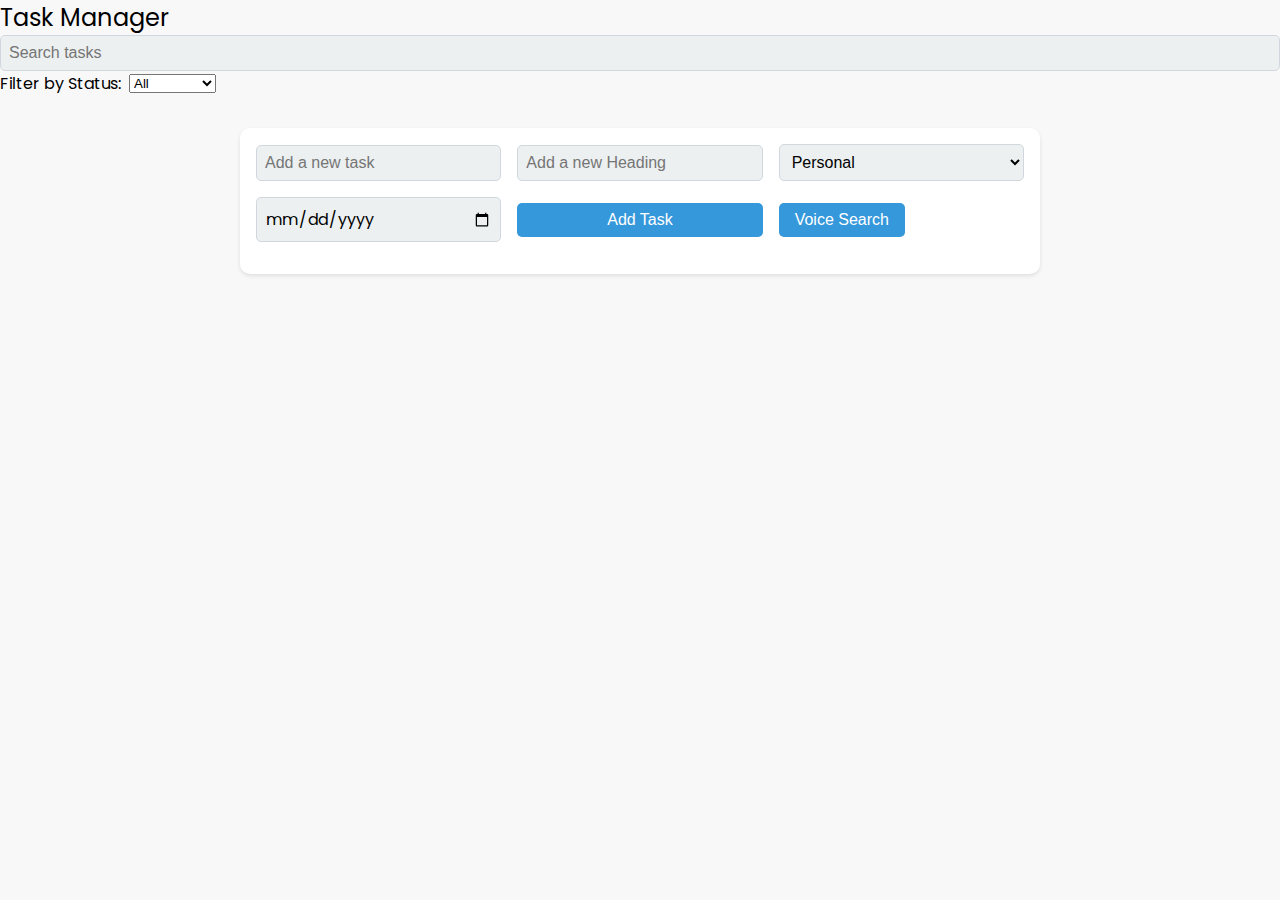
<file: index.html>
<!DOCTYPE html>
<html lang="en">

<head>

  <meta charset="UTF-8">
  <meta name="viewport" content="width=device-width, initial-scale=1.0">


  <title>Task Manager</title>


  <link rel="stylesheet" href="style.css">
  <link rel="preconnect" href="https://fonts.googleapis.com">
  <link rel="preconnect" href="https://fonts.gstatic.com" crossorigin>
  <link href="https://fonts.googleapis.com/css2?family=Poppins&display=swap" rel="stylesheet">
  <link rel="stylesheet" href="https://cdnjs.cloudflare.com/ajax/libs/font-awesome/4.7.0/css/font-awesome.min.css">
  <link rel="stylesheet" href="https://unicons.iconscout.com/release/v4.0.8/css/line.css">

  <link rel="icon" type="image/x-icon" href="Favicon.png">

</head>

<body>
    <nav>
      <div class="todo">
        <i class="uil uil-clipboard-notes"></i>
        Task Manager
      </div>

      <div class="search ">
        <input type="text" id="searchInput" placeholder="Search tasks">
      </div>


      <div class="filter">
        <div class="filters">

          <label class="statusFilter">Filter by Status:</label>

          <select id="statusFilter" onchange="filterTasks()">
            <option value="all">All</option>
            <option value="pending">Pending</option>
            <option value="completed">Completed</option>
          </select>
        </div>

    </nav>
  </header>
  
  <div class="container">
    <div class="todo-container">
      <input type="text" id="taskInput" placeholder="Add a new task">
      <input type="text" id="taskheadingInput" placeholder="Add a new Heading">

      <select id="categorySelect">

        <option value="personal">Personal</option>
        <option value="work">Work</option>
        <option value="shopping">Shopping</option>
      </select>

      <input type="date" id="dueDateInput" required>
      <button onclick="addTask()">Add Task</button>
      <div id="voiceButton">
        <button id="voiceSearchButton">Voice Search</button>
           </div>
    </div>

    <div class="task-grid" id="taskGrid">

      <div id="task-item">

      </div>
    </div>
  
  <script src="script.js"></script>
</body>

</html>
</file>
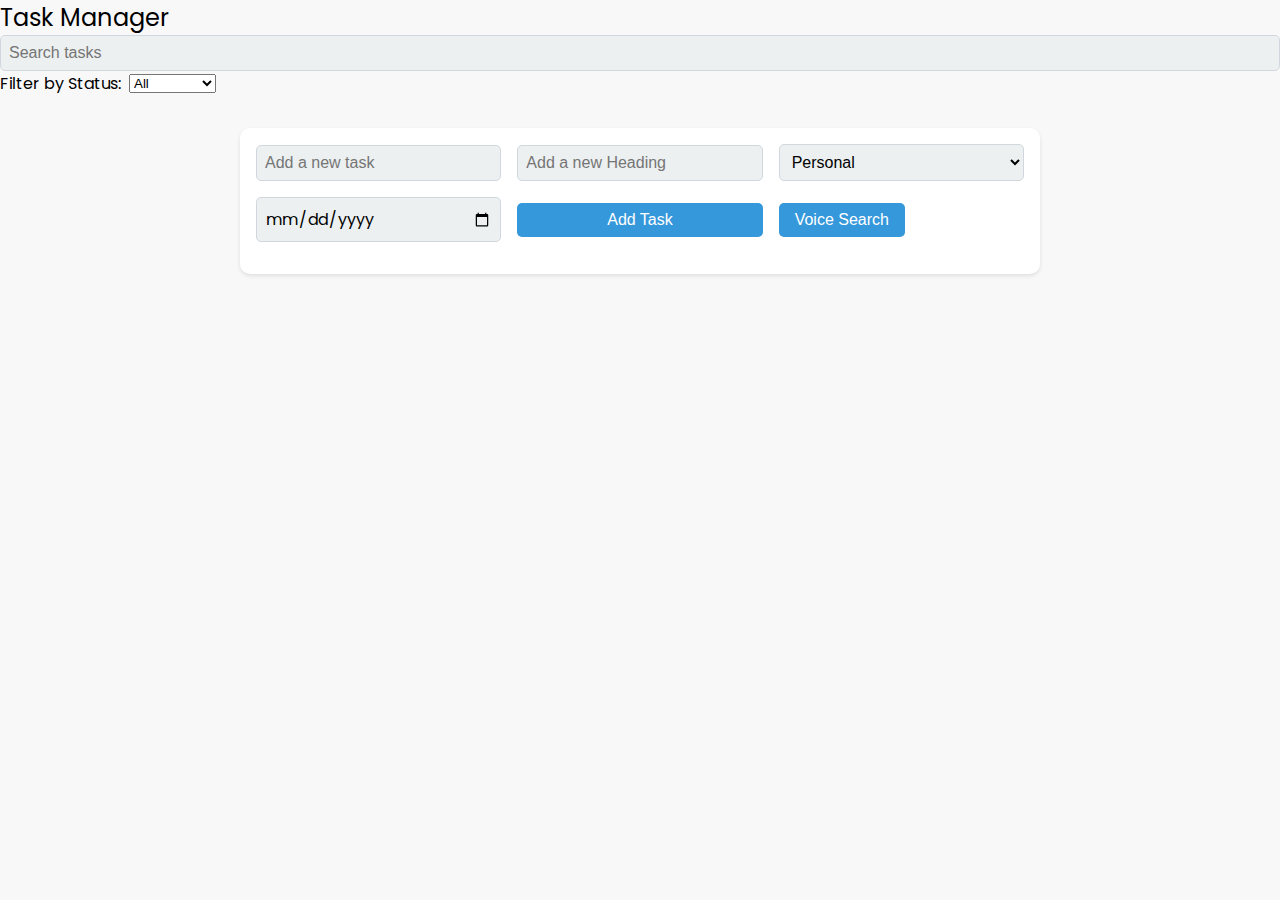
<file: taskmanager.html>
<!DOCTYPE html>
<html lang="en">

<head>

  <meta charset="UTF-8">
  <meta name="viewport" content="width=device-width, initial-scale=1.0">


  <title>Task Manager</title>


  <link rel="stylesheet" href="taskmanager.css">
  <link rel="preconnect" href="https://fonts.googleapis.com">
  <link rel="preconnect" href="https://fonts.gstatic.com" crossorigin>
  <link href="https://fonts.googleapis.com/css2?family=Poppins&display=swap" rel="stylesheet">
  <link rel="stylesheet" href="https://cdnjs.cloudflare.com/ajax/libs/font-awesome/4.7.0/css/font-awesome.min.css">
  <link rel="stylesheet" href="https://unicons.iconscout.com/release/v4.0.8/css/line.css">

  <link rel="icon" type="image/x-icon" href="Favicon.png">

</head>

<body>
    <nav>
      <div class="todo">
        <i class="uil uil-clipboard-notes"></i>
        Task Manager
      </div>

      <div class="search ">
        <input type="text" id="searchInput" placeholder="Search tasks">
      </div>


      <div class="filter">
        <div class="filters">

          <label class="statusFilter">Filter by Status:</label>

          <select id="statusFilter" onchange="filterTasks()">
            <option value="all">All</option>
            <option value="pending">Pending</option>
            <option value="completed">Completed</option>
          </select>
        </div>

    </nav>
  </header>
  
  <div class="container">
    <div class="todo-container">
      <input type="text" id="taskInput" placeholder="Add a new task">
      <input type="text" id="taskheadingInput" placeholder="Add a new Heading">

      <select id="categorySelect">

        <option value="personal">Personal</option>
        <option value="work">Work</option>
        <option value="shopping">Shopping</option>
      </select>

      <input type="date" id="dueDateInput" required>
      <button onclick="addTask()">Add Task</button>
      <div id="voiceButton">
        <button id="voiceSearchButton">Voice Search</button>
           </div>
    </div>

    <div class="task-grid" id="taskGrid">

      <div id="task-item">

      </div>
    </div>
  
  <script src="taskmanager.js"></script>
</body>

</html>
</file>
<file: style.css>
* {
  margin: 0;
  padding: 0;
  box-sizing: border-box;
}

body {
  font-family: 'Poppins', sans-serif;
  background-color: #f8f8f8;
  margin: 0;
}

header {
  background-color: #2c3e50;
  color: white;
  padding: 1rem;
  display: flex;
  align-items: center;
  justify-content: space-between;
  box-shadow: 0px 2px 4px rgba(0, 0, 0, 0.1);
}

.navbar {
  display: flex;
  align-items: center;
}

.todo {
  display: flex;
  align-items: center;
  font-size: 1.5rem;
  margin-right: 1rem;

}

.search input[type="text"] {
  padding: 0.5rem;
  border: none;
  border-radius: 5px;
  outline: none;
  font-size: 1rem;
  width: 100%;
  transition: background-color 0.3s ease, border-color 0.3s ease;
  background-color: #ecf0f1;
  border: 1px solid #d1d8dd;
}

.search input[type="text"]:focus {
  background-color: white;
  border-color: #3498db;
}

.filter {
  display: flex;
  align-items: center;
}

.filters {
  display: flex;
  align-items: center;
  margin-right: 1rem;
}

.statusFilter {
  margin-right: 0.5rem;
}

.container {
  max-width: 800px;
  margin: 2rem auto;
  padding: 1rem;
  background-color: white;
  border-radius: 10px;
  box-shadow: 0 2px 4px rgba(0, 0, 0, 0.1);
}

.todo-container {
  display: grid;
  grid-template-columns: 1fr 1fr 1fr;
  gap: 1rem;
  align-items: center;
}

#taskInput,
#taskheadingInput,
#categorySelect,
#dueDateInput {
  padding: 0.5rem;
  border: 1px solid #d1d8dd;
  border-radius: 5px;
  font-size: 1rem;
  width: 100%;
  outline: none;
  transition: background-color 0.3s ease, border-color 0.3s ease;
  background-color: #ecf0f1;
}

#dueDateInput {
  font-family: inherit; /* To match the font style */
}

#dueDateInput:hover,
#dueDateInput:focus {
  border-color: #3498db;
}

button {
  background-color: #3498db;
  color: white;
  border: none;
  padding: 0.5rem 1rem;
  border-radius: 5px;
  cursor: pointer;
  font-size: 1rem;
  transition: background-color 0.2s ease;
}

button:hover {
  background-color: #2980b9;
}

.task-grid {
  display: grid;
  grid-template-columns: repeat(auto-fit, minmax(300px, 1fr));
  gap: 1rem;
  margin-top: 1rem;
}

.task-item {
  padding: 1.5rem;
  background-color: #ffffff;
  border-radius: 10px;
  box-shadow: 0 2px 4px rgba(0, 0, 0, 0.1);
  display: flex;
  flex-direction: column;
}

.task-heading {
  font-size: 1.25rem;
  margin-bottom: 0.5rem;
}

.task-category {
  font-size: 0.85rem;
  color: #7f8c8d;
  margin-bottom: 0.5rem;
}

.task-due {
  font-size: 0.85rem;
  color: #e74c3c;
}

.add-task-button {
  background-color: #3498db;
  color: rgb(255, 120, 120);
  border: none;
  padding: 0.5rem 1rem;
  border-radius: 5px;
  cursor: pointer;
  font-size: 1rem;
  transition: background-color 0.3s ease;
}

.add-task-button:hover {
  background-color: #2980b9;
}

/* Responsive design */
@media screen and (max-width: 768px) {
  .todo-container {
    grid-template-columns: 1fr;
  }
}
</file>
<file: taskmanager.css>
* {
  margin: 0;
  padding: 0;
  box-sizing: border-box;
}

body {
  font-family: 'Poppins', sans-serif;
  background-color: #f8f8f8;
  margin: 0;
}

header {
  background-color: #2c3e50;
  color: white;
  padding: 1rem;
  display: flex;
  align-items: center;
  justify-content: space-between;
  box-shadow: 0px 2px 4px rgba(0, 0, 0, 0.1);
}

.navbar {
  display: flex;
  align-items: center;
}

.todo {
  display: flex;
  align-items: center;
  font-size: 1.5rem;
  margin-right: 1rem;

}

.search input[type="text"] {
  padding: 0.5rem;
  border: none;
  border-radius: 5px;
  outline: none;
  font-size: 1rem;
  width: 100%;
  transition: background-color 0.3s ease, border-color 0.3s ease;
  background-color: #ecf0f1;
  border: 1px solid #d1d8dd;
}

.search input[type="text"]:focus {
  background-color: white;
  border-color: #3498db;
}

.filter {
  display: flex;
  align-items: center;
}

.filters {
  display: flex;
  align-items: center;
  margin-right: 1rem;
}

.statusFilter {
  margin-right: 0.5rem;
}

.container {
  max-width: 800px;
  margin: 2rem auto;
  padding: 1rem;
  background-color: white;
  border-radius: 10px;
  box-shadow: 0 2px 4px rgba(0, 0, 0, 0.1);
}

.todo-container {
  display: grid;
  grid-template-columns: 1fr 1fr 1fr;
  gap: 1rem;
  align-items: center;
}

#taskInput,
#taskheadingInput,
#categorySelect,
#dueDateInput {
  padding: 0.5rem;
  border: 1px solid #d1d8dd;
  border-radius: 5px;
  font-size: 1rem;
  width: 100%;
  outline: none;
  transition: background-color 0.3s ease, border-color 0.3s ease;
  background-color: #ecf0f1;
}

#dueDateInput {
  font-family: inherit; /* To match the font style */
}

#dueDateInput:hover,
#dueDateInput:focus {
  border-color: #3498db;
}

button {
  background-color: #3498db;
  color: white;
  border: none;
  padding: 0.5rem 1rem;
  border-radius: 5px;
  cursor: pointer;
  font-size: 1rem;
  transition: background-color 0.2s ease;
}

button:hover {
  background-color: #2980b9;
}

.task-grid {
  display: grid;
  grid-template-columns: repeat(auto-fit, minmax(300px, 1fr));
  gap: 1rem;
  margin-top: 1rem;
}

.task-item {
  padding: 1.5rem;
  background-color: #ffffff;
  border-radius: 10px;
  box-shadow: 0 2px 4px rgba(0, 0, 0, 0.1);
  display: flex;
  flex-direction: column;
}

.task-heading {
  font-size: 1.25rem;
  margin-bottom: 0.5rem;
}

.task-category {
  font-size: 0.85rem;
  color: #7f8c8d;
  margin-bottom: 0.5rem;
}

.task-due {
  font-size: 0.85rem;
  color: #e74c3c;
}

.add-task-button {
  background-color: #3498db;
  color: rgb(255, 120, 120);
  border: none;
  padding: 0.5rem 1rem;
  border-radius: 5px;
  cursor: pointer;
  font-size: 1rem;
  transition: background-color 0.3s ease;
}

.add-task-button:hover {
  background-color: #2980b9;
}

/* Responsive design */
@media screen and (max-width: 768px) {
  .todo-container {
    grid-template-columns: 1fr;
  }
}
</file>
